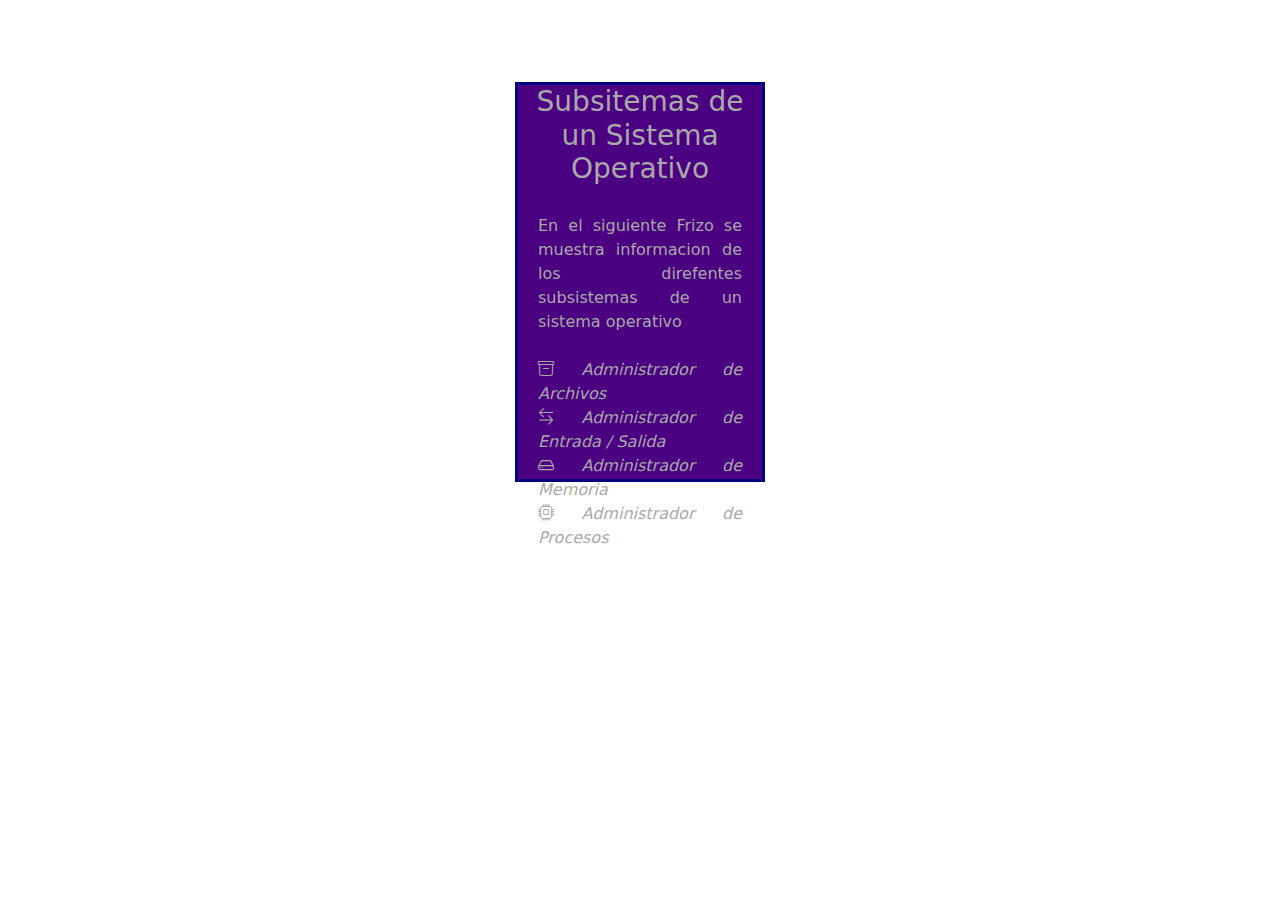
<file: index.html>
<!doctype html>
<html lang="en">
<head>
  <meta charset="utf-8">
  <title>Frizo</title>
  <base href="/">
  <meta name="viewport" content="width=device-width, initial-scale=1">
  <link rel="icon" type="image/x-icon" href="favicon.ico">
<link rel="stylesheet" href="SO4/styles.222d03a05bb7c6af42bb.css"></head>
<body>
  <app-root></app-root>
<script src="SO4/runtime.833a383c00de2aae0573.js" defer></script><script src="SO4/polyfills.94daefd414b8355106ab.js" defer></script><script src="SO4/main.53fbc972eeff11db0b38.js" defer></script></body>
</html>
</file>
